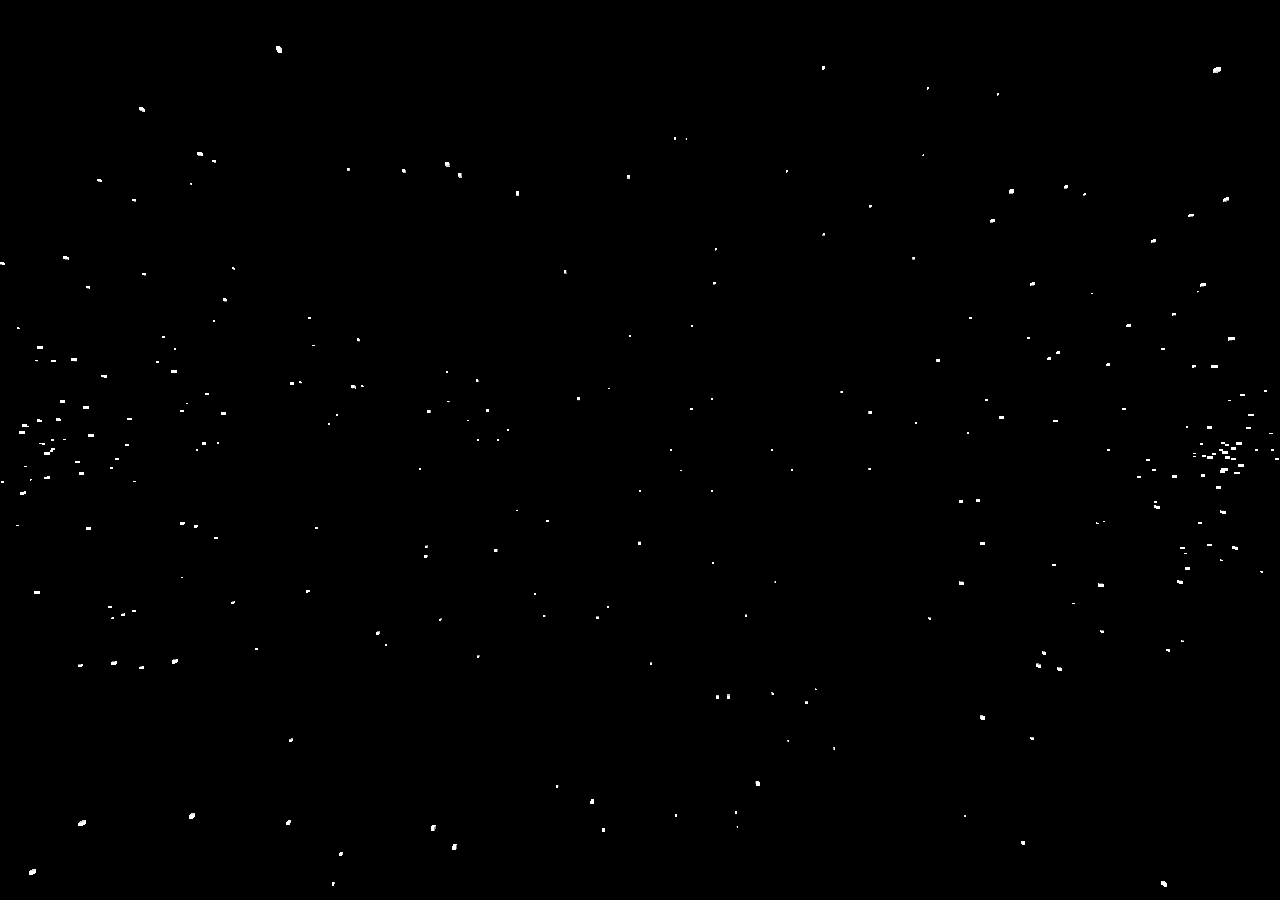
<file: app/src/main/assets/index.html>
<!DOCTYPE html>
<html>
<head>
    <meta charset="utf-8">
    <meta name="viewport" content="width=device-width, user-scalable=no, minimum-scale=1.0, maximum-scale=1.0, minimal-ui">
    <link rel="stylesheet" href="./css/style.css">
</head>
<body>
<script src="./js/three.min.js"></script>
<script src="./js/DeviceOrientationControls.js"></script>
<script src="./js/main.js"></script>
</body>
</html>
</file>
<file: app/src/main/assets/css/style.css>
html,
body,
* {
    width     : 100vw;
    height    : 100vh;
    max-width : 100%;
    max-height: 100%;
    margin    : 0;
    padding   : 0;
}
</file>
